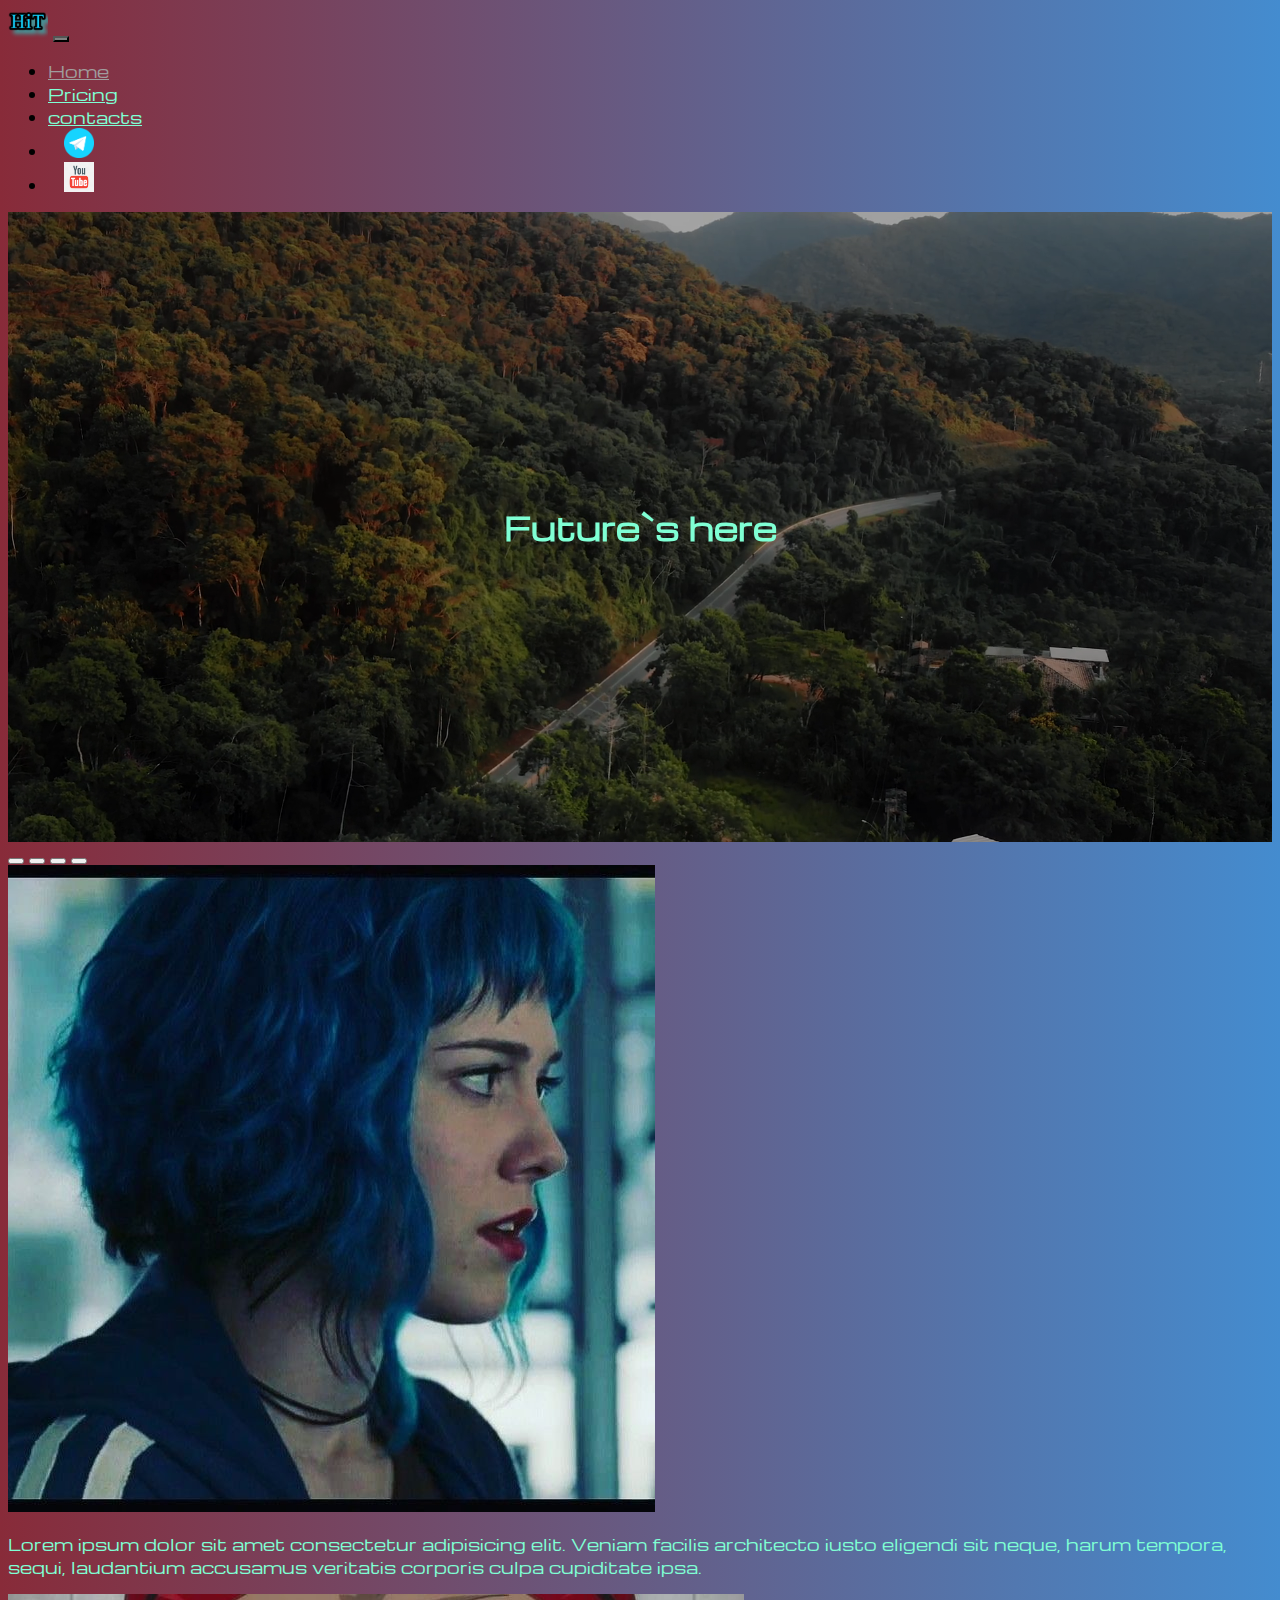
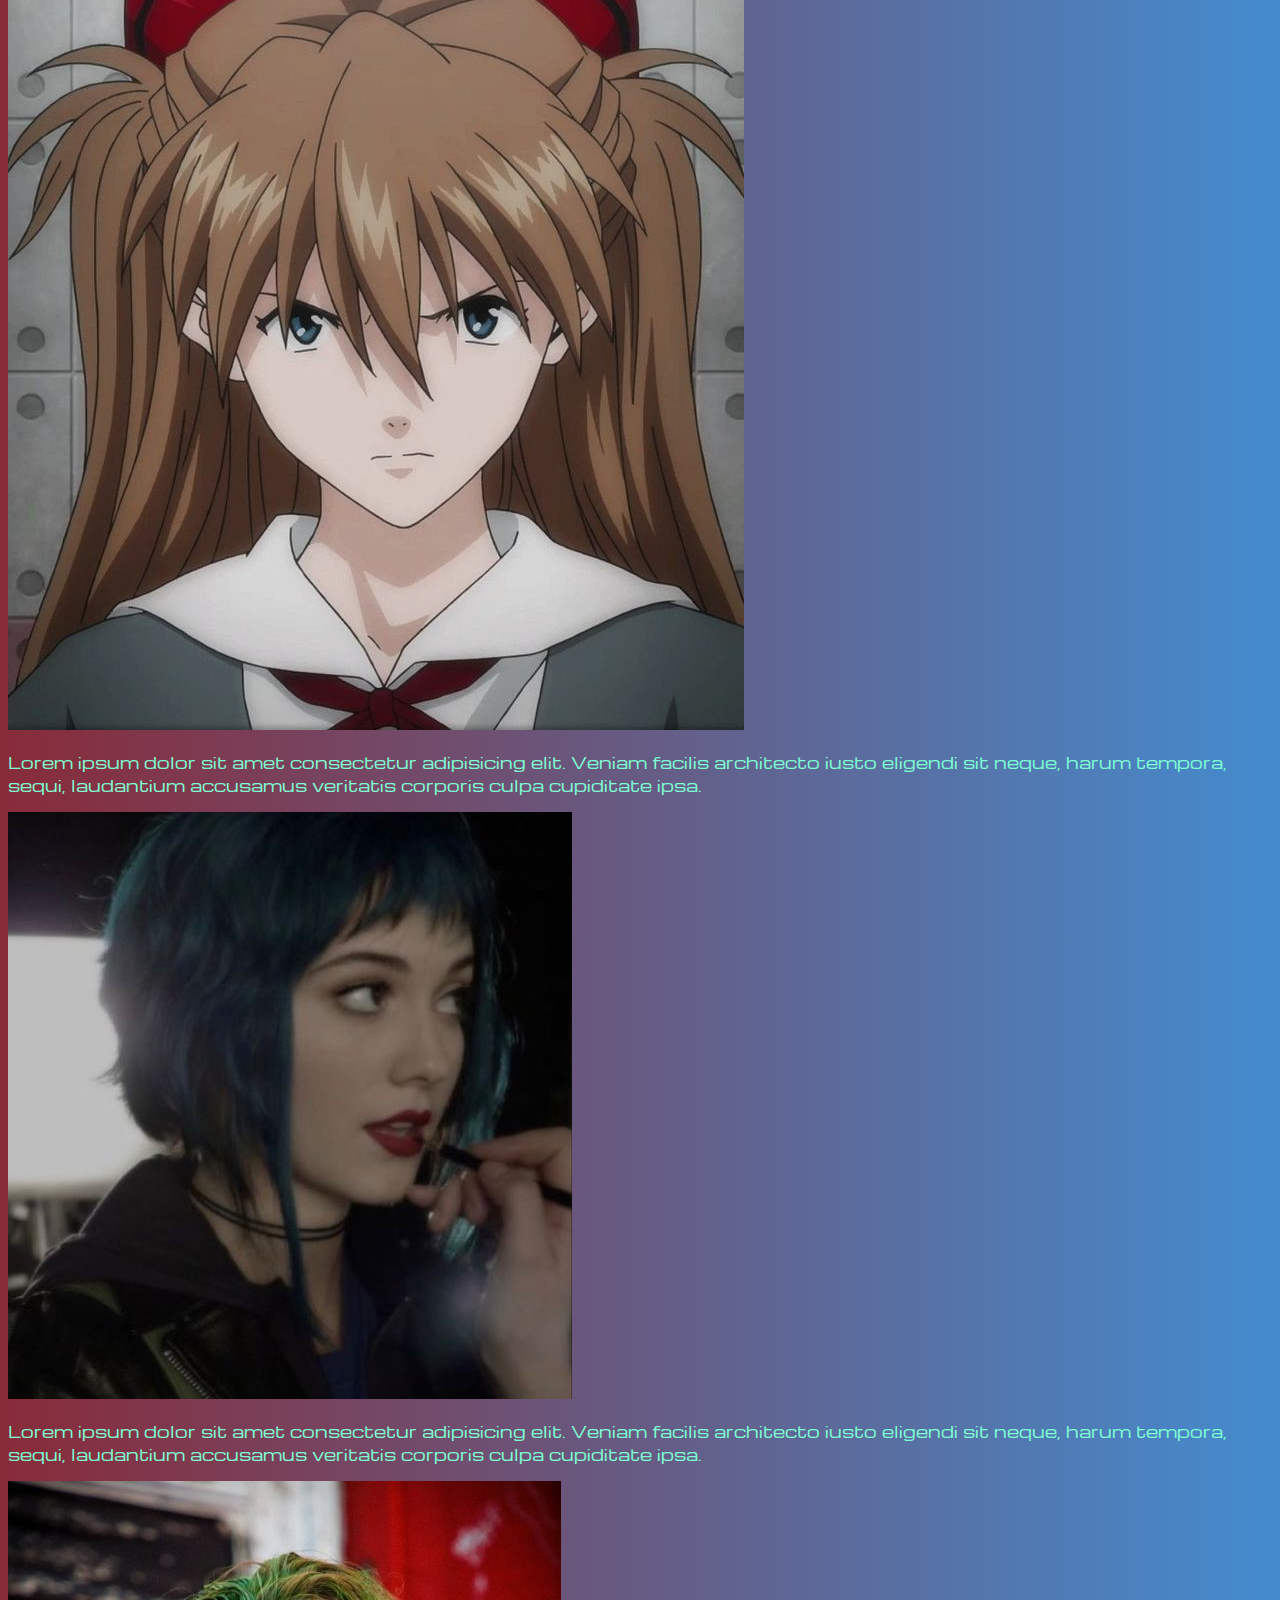
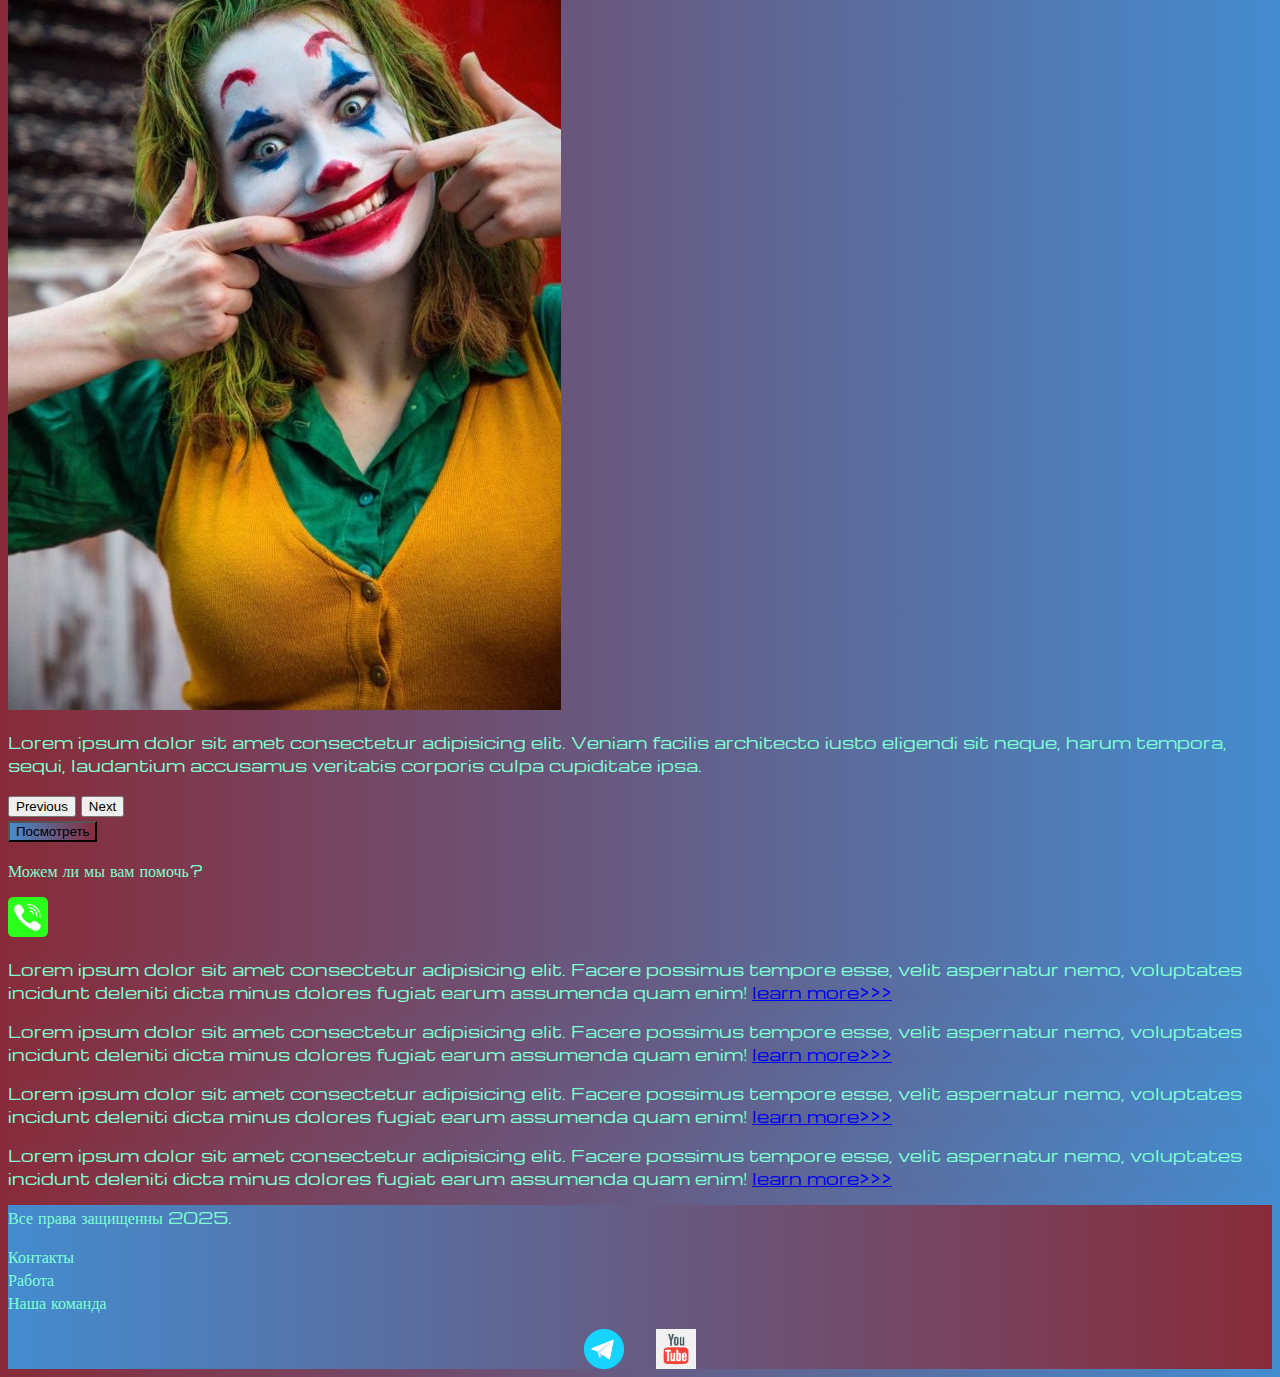
<file: index.html>
<!DOCTYPE html>
<html lang="en">

<head>
  <meta charset="UTF-8">
  <meta name="viewport" content="width=device-width, initial-scale=1.0">
  <link href="https://cdn.jsdelivr.net/npm/bootstrap@5.2.3/dist/css/bootstrap.min.css" rel="stylesheet"
    integrity="sha384-rbsA2VBKQhggwzxH7pPCaAqO46MgnOM80zW1RWuH61DGLwZJEdK2Kadq2F9CUG65" crossorigin="anonymous">
  <link rel="stylesheet" href="source/styles/mycss.css">
  <link rel="stylesheet" href="source/styles/bgvideo.css">

  <link rel="apple-touch-icon" sizes="180x180" href="source/files/favicon_io/apple-touch-icon.png">
  <link rel="icon" type="image/png" sizes="32x32" href="source/files/favicon_io/favicon-32x32.png">
  <link rel="icon" type="image/png" sizes="16x16" href="source/files/favicon_io/favicon-16x16.png">
  <link rel="manifest" href="source/files/favicon_io/site.webmanifest">
  <title>Eva</title>
</head>

<body>
  <header>
    <nav class="navbar navbar-expand-lg bg-dark">
      <div class="container-fluid">
        <a class="navbar-brand" href="/"><img src="source/files/logo.png" alt="..."></a>
        <button class="navbar-toggler" type="button" data-bs-toggle="collapse" data-bs-target="#navbarNav"
          aria-controls="navbarNav" aria-expanded="false" aria-label="Toggle navigation">
          <span class="navbar-toggler-icon"></span>
        </button>
        <div class="collapse navbar-collapse" id="navbarNav">
          <ul class="navbar-nav">
            <li class="nav-item">
              <a class="nav-link active" aria-current="page" href="/">Home</a>
            </li>
            <li class="nav-item">
              <a class="nav-link" href="pricing.html">Pricing</a>
            </li>
            <li class="nav-item">
              <a class="nav-link" href="pricing.html">contacts</a>
            </li>
            <li class="nav-item">
              <a class="nav-link" href="pricing.html"><img style="width: 30px; margin-inline: 1em"
                  src="source/files/tg.png" alt="..."></a>
            </li>
            <li class="nav-item">
              <a class="nav-link" href="pricing.html"> <img style="width: 30px; margin-inline: 1em"
                  src="source/files/ut.png" alt="..."></a>
            </li>
          </ul>
        </div>
      </div>
    </nav>
  </header>

  <section>
    <div class="bgvideo">
      <video src="source/files/7865322-hd_1920_1080_30fps.mp4" type="video/mp4" autoplay muted loop></video>
      <div class="effect"></div>
      <div class="video-text">
        <h1>Future`s here</h1>
      </div>
    </div>

    <div class="container-fluid mt-4">
      <div class="row">
        <div class="col-lg-1">
        </div>

        <div class="col-lg-8 col-md-12">
          <div class="row">

            <div id="carouselExampleIndicators" class="carousel slide" data-bs-ride="carousel">
              <div class="carousel-indicators">
                <button type="button" data-bs-target="#carouselExampleIndicators" data-bs-slide-to="0" class="active"
                  aria-current="true" aria-label="Slide 1"></button>
                <button type="button" data-bs-target="#carouselExampleIndicators" data-bs-slide-to="1"
                  aria-label="Slide 2"></button>
                <button type="button" data-bs-target="#carouselExampleIndicators" data-bs-slide-to="2"
                  aria-label="Slide 3"></button>
                <button type="button" data-bs-target="#carouselExampleIndicators" data-bs-slide-to="3"
                  aria-label="Slide 4"></button>
              </div>
              <div class="carousel-inner">
                <div class="carousel-item active">
                  <div c lass="d-block w-100">
                    <div class="row">
                      <div class="col-lg-6 col-md-6">
                        <img src="source/img/2bfcbaced99df707dc0d6e9a8df6533b.jpg" class="w-100" alt="...">
                      </div>
                      <div class="col-lg-6 col-md-6 slide-text">
                        <p>Lorem ipsum dolor sit amet consectetur adipisicing elit. Veniam facilis architecto iusto
                          eligendi sit neque, harum tempora, sequi, laudantium accusamus veritatis corporis culpa
                          cupiditate ipsa.</p>
                      </div>
                    </div>
                  </div>
                </div>
                <div class="carousel-item">
                  <div class="d-block w-100">
                    <div class="row">
                      <div class="col-lg-6 col-md-6">
                        <img src="source/img/e4fd93744fcc460810ee953d7908d523.jpg" class="w-100" alt="...">
                      </div>
                      <div class="col-lg-6 col-md-6 slide-text">
                        <p>Lorem ipsum dolor sit amet consectetur adipisicing elit. Veniam facilis architecto iusto
                          eligendi sit neque, harum tempora, sequi, laudantium accusamus veritatis corporis culpa
                          cupiditate ipsa.</p>
                      </div>
                    </div>
                  </div>
                </div>
                <div class="carousel-item">
                  <div class="d-block w-100">
                    <div class="row">
                      <div class="col-lg-6 col-md-6">
                        <img src="source/img/83bf896bdb7524964053094a4b77b5a5.jpg" class="w-100" alt="...">
                      </div>
                      <div class="col-lg-6 col-md-6 slide-text">
                        <p>Lorem ipsum dolor sit amet consectetur adipisicing elit. Veniam facilis architecto iusto
                          eligendi sit neque, harum tempora, sequi, laudantium accusamus veritatis corporis culpa
                          cupiditate ipsa.</p>
                      </div>
                    </div>
                  </div>
                </div>
                <div class="carousel-item">
                  <div class="d-block w-100">
                    <div class="row">
                      <div class="col-lg-6 col-md-6">
                        <img src="source/img/Dzhoker-DC-4-553x829.jpg" class="w-100" alt="...">
                      </div>
                      <div class="col-lg-6 col-md-6 slide-text">
                        <p>Lorem ipsum dolor sit amet consectetur adipisicing elit. Veniam facilis architecto iusto
                          eligendi sit neque, harum tempora, sequi, laudantium accusamus veritatis corporis culpa
                          cupiditate ipsa.</p>
                      </div>
                    </div>
                  </div>
                </div>
              </div>
              <button class="carousel-control-prev" type="button" data-bs-target="#carouselExampleIndicators"
                data-bs-slide="prev">
                <span class="carousel-control-prev-icon" aria-hidden="true"></span>
                <span class="visually-hidden">Previous</span>
              </button>
              <button class="carousel-control-next" type="button" data-bs-target="#carouselExampleIndicators"
                data-bs-slide="next">
                <span class="carousel-control-next-icon" aria-hidden="true"></span>
                <span class="visually-hidden">Next</span>
              </button>
            </div>

            <div class="col-lg-12 col-md-12 text-center mt-4">
              <button type="button" class="btn btn-outline-primary btn-lg my-4">Посмотреть</button>
            </div>

            <div class="col-lg-12 col-md-12 text-center mt-4">
              <p>Можем ли мы вам помочь?</p>
            </div>
            <div class="col-lg-12 col-md-12 text-center">
              <img class="call-anim" style="width: 40px;" src="source/files/phone.png" alt="...">
            </div>
          </div>
        </div>

        <div class="col-lg-3 col-md-12">
          <div class="row px-2">
            <div class="col-lg-12 sidebar my-4">
              <p>Lorem ipsum dolor sit amet consectetur adipisicing elit. Facere possimus tempore esse, velit aspernatur
                nemo, voluptates incidunt deleniti dicta minus dolores fugiat earum assumenda quam enim! <a
                  href="#">learn more>>></a></p>
            </div>
            <div class="col-lg-12 sidebar my-4">
              <p>Lorem ipsum dolor sit amet consectetur adipisicing elit. Facere possimus tempore esse, velit aspernatur
                nemo, voluptates incidunt deleniti dicta minus dolores fugiat earum assumenda quam enim! <a
                  href="#">learn more>>></a></p>
            </div>
            <div class="col-lg-12 sidebar my-4">
              <p>Lorem ipsum dolor sit amet consectetur adipisicing elit. Facere possimus tempore esse, velit aspernatur
                nemo, voluptates incidunt deleniti dicta minus dolores fugiat earum assumenda quam enim! <a
                  href="#">learn more>>></a></p>
            </div>
            <div class="col-lg-12 sidebar my-4">
              <p>Lorem ipsum dolor sit amet consectetur adipisicing elit. Facere possimus tempore esse, velit aspernatur
                nemo, voluptates incidunt deleniti dicta minus dolores fugiat earum assumenda quam enim! <a
                  href="#">learn more>>></a></p>
            </div>
          </div>
        </div>


      </div>
  </section>

  <footer class="mt-4">
    <div class="container-fluid">
      <div class="row">
        <div class="col-lg-4 col-md-12 footer-text text-center">
          <p>Все права защищенны 2025.</p>
        </div>
        <div class="col-lg-4 col-md-12 footer-text text-center">
          <p>Контакты<br>Работа<br>Наша команда</p>
        </div>
        <div class="col-lg-4 col-md-12 media-links">
          <img style="width: 40px; margin-inline: 1em;" src="source/files/tg.png" alt="...">
          <img style="width: 40px; margin-inline: 1em;" src="source/files/ut.png" alt="...">
        </div>
      </div>
    </div>
  </footer>

  <script src="https://cdn.jsdelivr.net/npm/bootstrap@5.2.3/dist/js/bootstrap.bundle.min.js"
    integrity="sha384-kenU1KFdBIe4zVF0s0G1M5b4hcpxyD9F7jL+jjXkk+Q2h455rYXK/7HAuoJl+0I4"
    crossorigin="anonymous"></script>
</body>

</html>
</file>
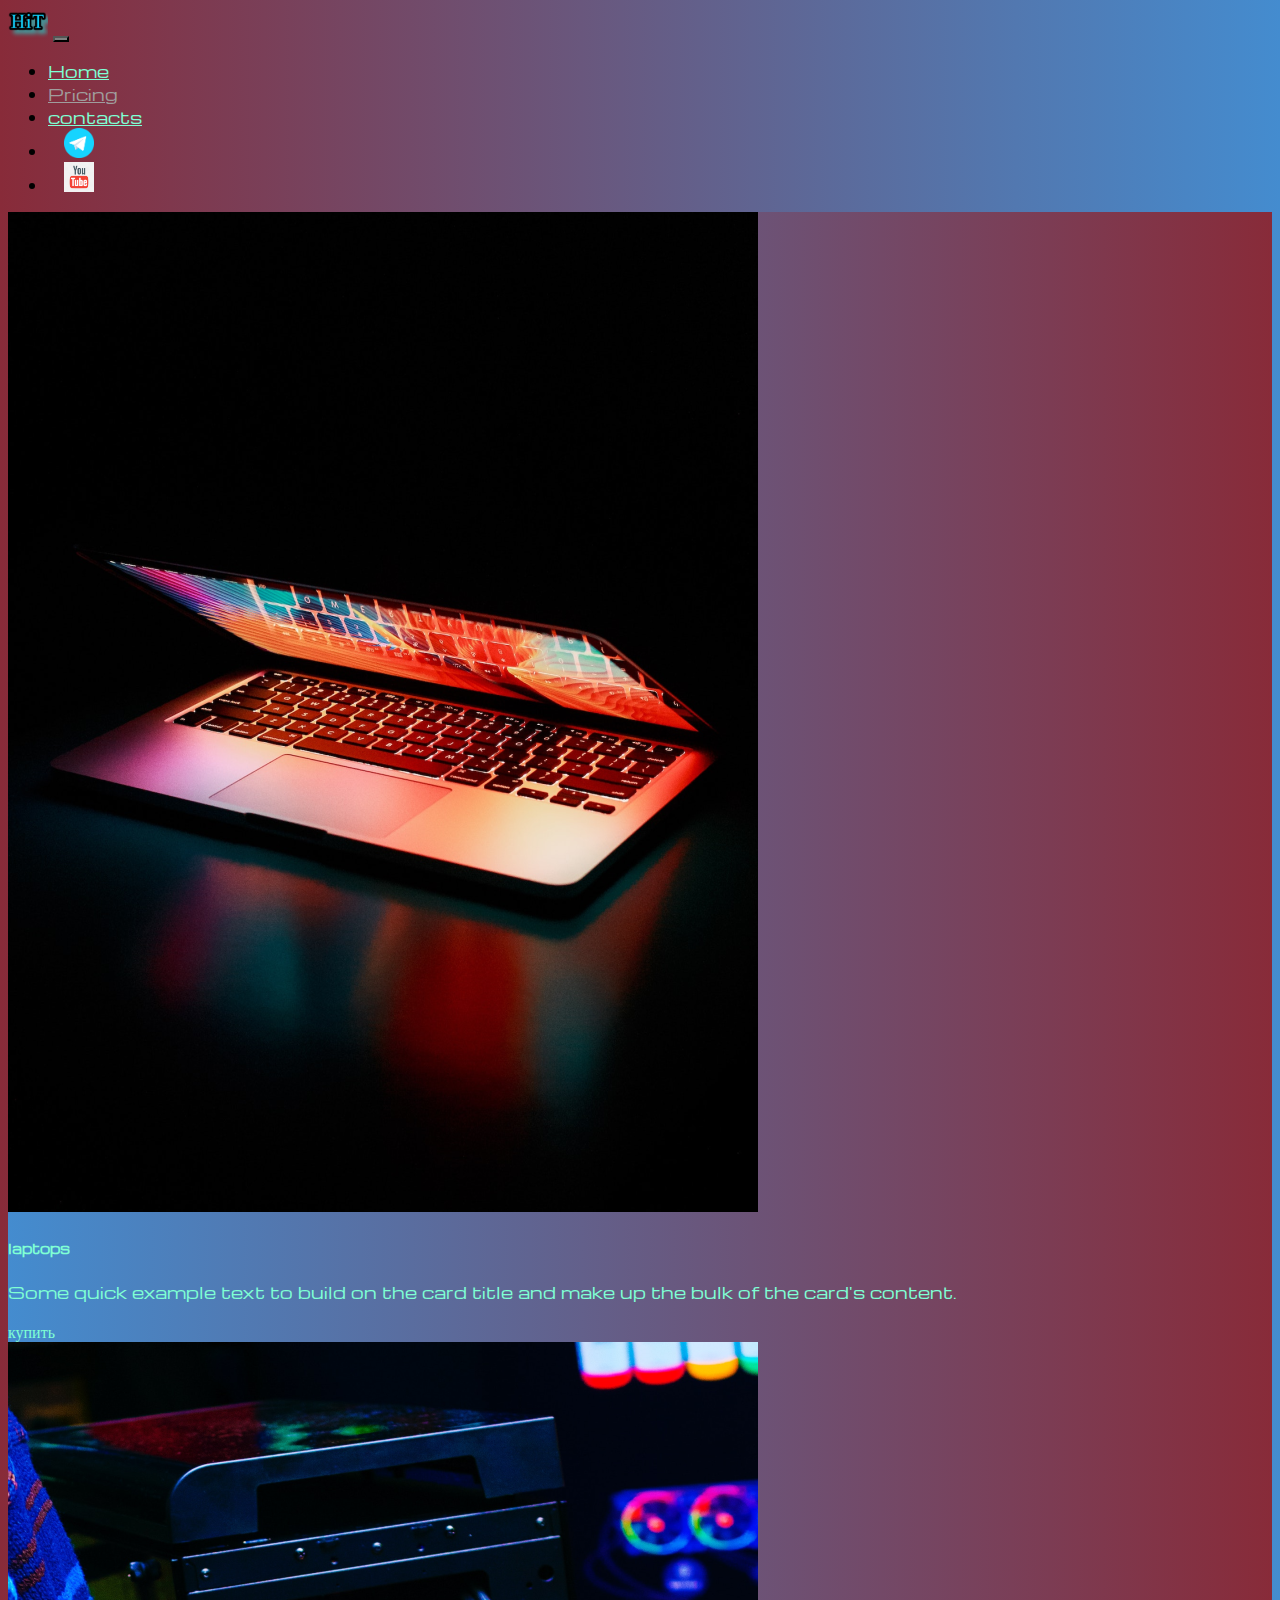
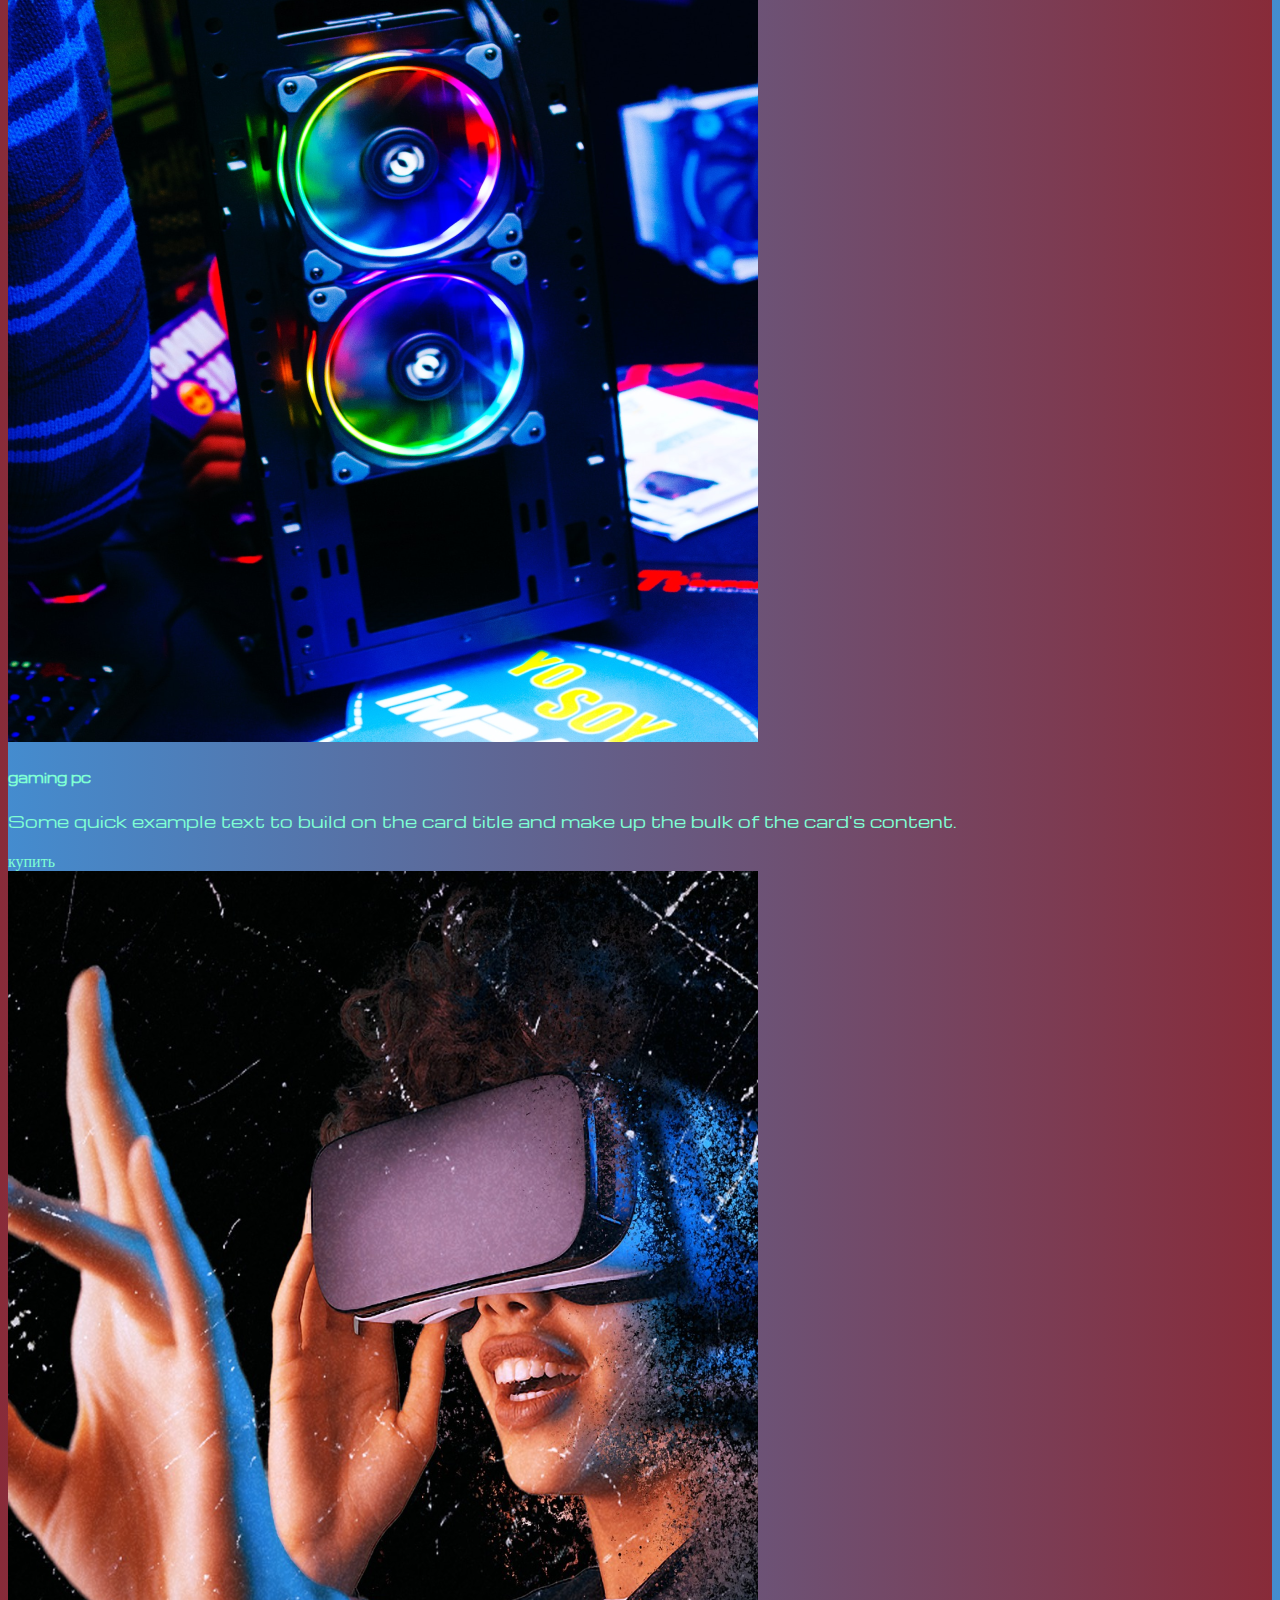
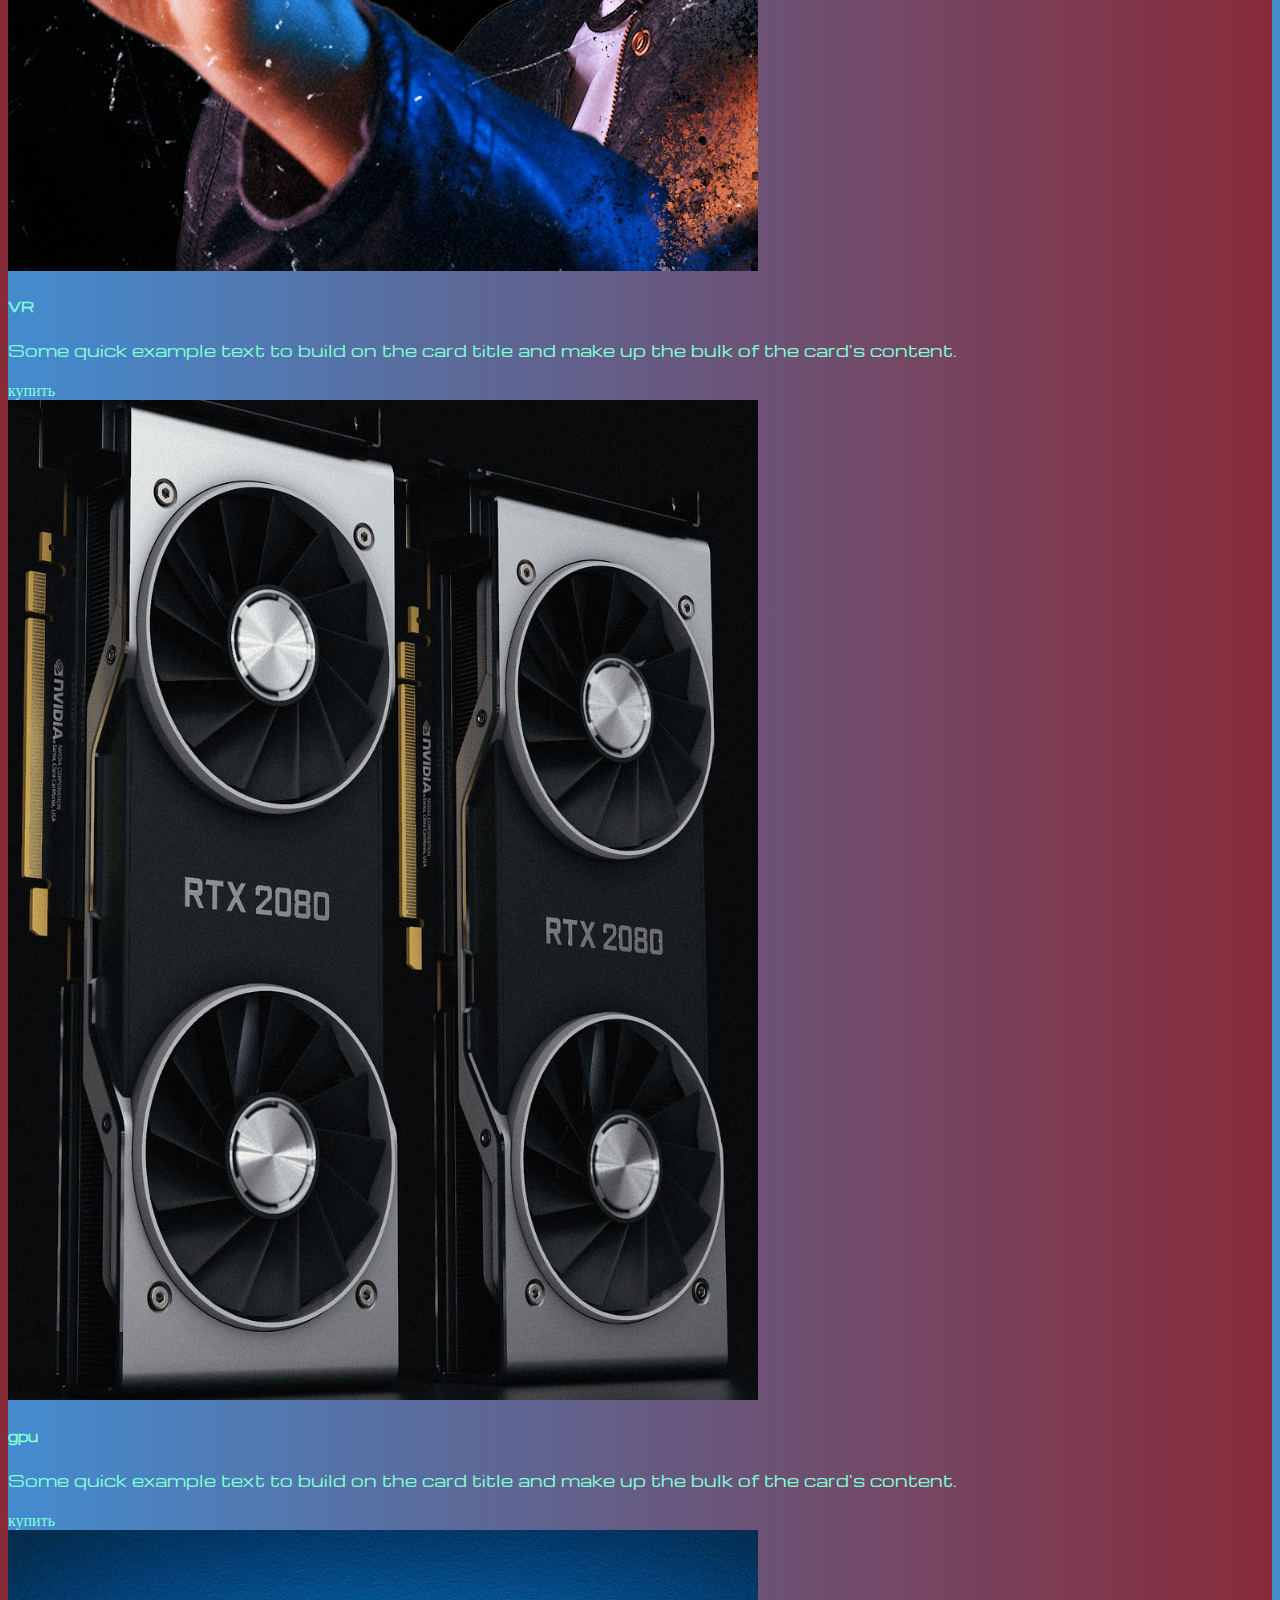
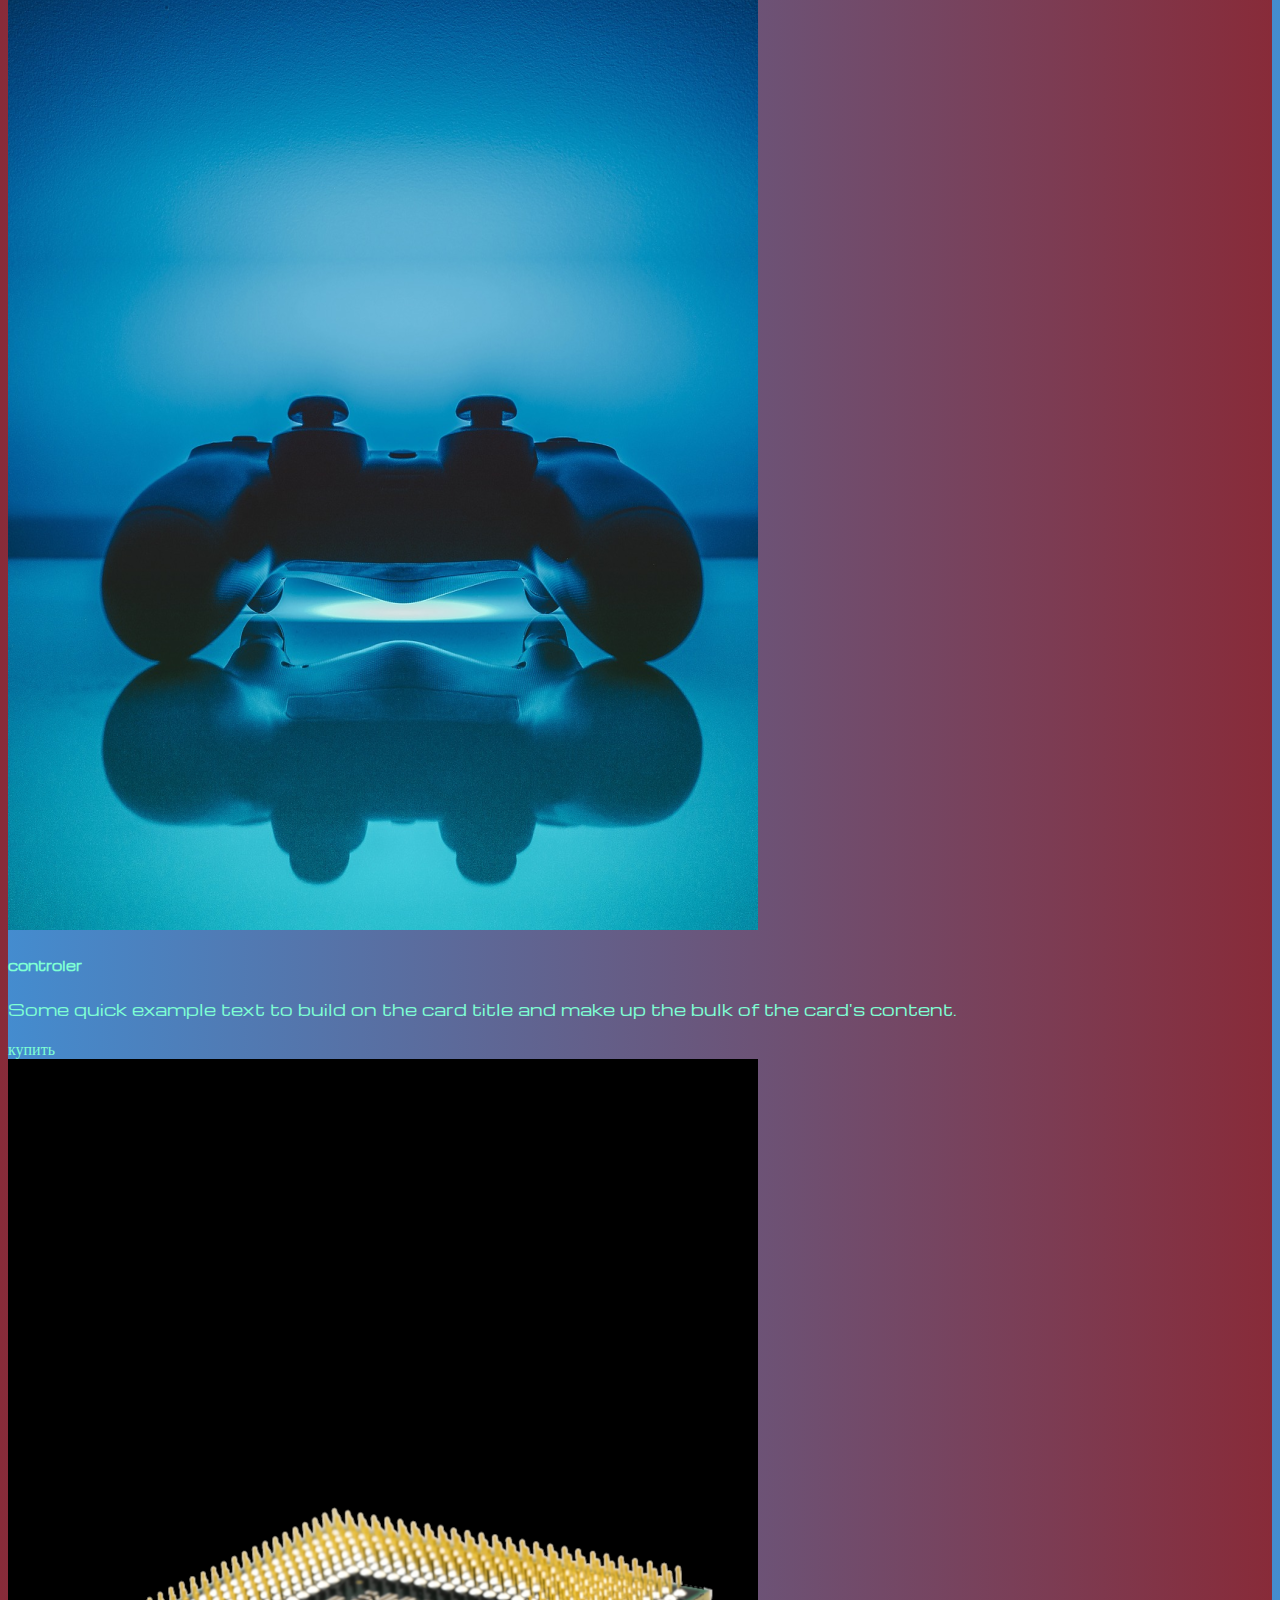
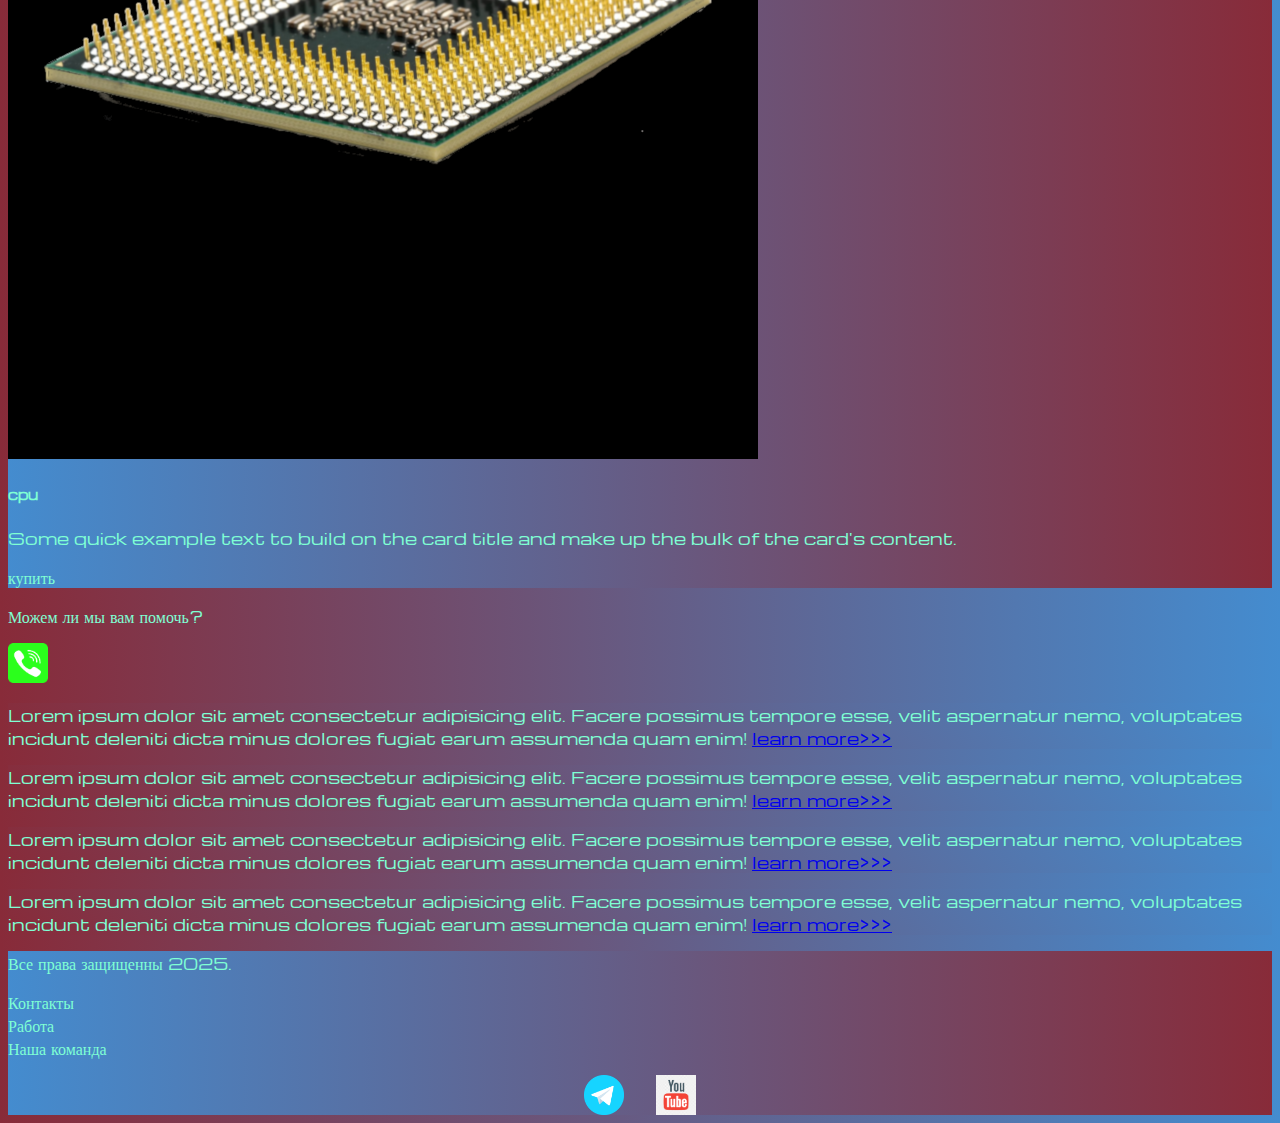
<file: pricing.html>
<!DOCTYPE html>
<html lang="en">

<head>
  <meta charset="UTF-8">
  <meta name="viewport" content="width=device-width, initial-scale=1.0">
  <link href="https://cdn.jsdelivr.net/npm/bootstrap@5.2.3/dist/css/bootstrap.min.css" rel="stylesheet"
    integrity="sha384-rbsA2VBKQhggwzxH7pPCaAqO46MgnOM80zW1RWuH61DGLwZJEdK2Kadq2F9CUG65" crossorigin="anonymous">
  <link rel="stylesheet" href="source/styles/mycss.css">
  <title>Eva</title>
</head>

<body>
  <header>
    <nav class="navbar navbar-expand-lg bg-dark">
      <div class="container-fluid">
        <a class="navbar-brand" href="/"><img src="source/files/logo.png" alt="..."></a>
        <button class="navbar-toggler" type="button" data-bs-toggle="collapse" data-bs-target="#navbarNav"
          aria-controls="navbarNav" aria-expanded="false" aria-label="Toggle navigation">
          <span class="navbar-toggler-icon"></span>
        </button>
        <div class="collapse navbar-collapse" id="navbarNav">
          <ul class="navbar-nav">
            <li class="nav-item">
              <a class="nav-link" aria-current="page" href="/">Home</a>
            </li>
            <li class="nav-item">
              <a class="nav-link active" href="pricing.html">Pricing</a>
            </li>
            <li class="nav-item">
              <a class="nav-link" href="pricing.html">contacts</a>
            </li>
            <li class="nav-item">
              <a class="nav-link" href="pricing.html"><img style="width: 30px; margin-inline: 1em"
                  src="source/files/tg.png" alt="..."></a>
            </li>
            <li class="nav-item">
              <a class="nav-link" href="pricing.html"> <img style="width: 30px; margin-inline: 1em"
                  src="source/files/ut.png" alt="..."></a>
            </li>
          </ul>
        </div>
      </div>
    </nav>
  </header>
  <section>
    <div class="container-fluid mt-4">
      <div class="row">
        <div class="col-lg-1">
        </div>

        <div class="col-lg-8 col-md-12">
          <div class="row">
            <div class="col-lg-4 col-md-6 mt-4">
              <div class="card">
                <a href="#"><img src="source/img/laptop.png" class="card-img-top" alt="..."></a>
                <div class="card-body">
                  <h5 class="card-title"><a href="#">laptops</a></h5>
                  <p class="card-text"><a href="#">
                    Some quick example text to build on the card title and make up the bulk of the
                      card's
                      content.
                  </a></p>
                  <a href="#" class="btn btn-primary">купить</a>
                </div>
              </div>
            </div>
            <div class="col-lg-4 col-md-6 mt-4">
              <div class="card">
                <img src="source/img/gaming pc.png" class="card-img-top" alt="...">
                <div class="card-body">
                  <h5 class="card-title">gaming pc</h5>
                  <p class="card-text">Some quick example text to build on the card title and make up the bulk of the
                    card's
                    content.</p>
                  <a href="#" class="btn btn-primary">купить</a>
                </div>
              </div>
            </div>
            <div class="col-lg-4 col-md-6 mt-4">
              <div class="card">
                <img src="source/img/vr.png" class="card-img-top" alt="...">
                <div class="card-body">
                  <h5 class="card-title">VR</h5>
                  <p class="card-text">Some quick example text to build on the card title and make up the bulk of the
                    card's
                    content.</p>
                  <a href="#" class="btn btn-primary">купить</a>
                </div>
              </div>
            </div>
            <div class="col-lg-4 col-md-6 mt-4">
              <div class="card">
                <img src="source/img/gpu.png" class="card-img-top" alt="...">
                <div class="card-body">
                  <h5 class="card-title">gpu</h5>
                  <p class="card-text">Some quick example text to build on the card title and make up the bulk of the
                    card's
                    content.</p>
                  <a href="#" class="btn btn-primary">купить</a>
                </div>
              </div>
            </div>
            <div class="col-lg-4 col-md-6 mt-4">
              <div class="card">
                <img src="source/img/controller.png" class="card-img-top" alt="...">
                <div class="card-body">
                  <h5 class="card-title">controler</h5>
                  <p class="card-text">Some quick example text to build on the card title and make up the bulk of the
                    card's
                    content.</p>
                  <a href="#" class="btn btn-primary">купить</a>
                </div>
              </div>
            </div>
            <div class="col-lg-4 col-md-6 mt-4">
              <div class="card">
                <img src="source/img/cpu.png" class="card-img-top" alt="...">
                <div class="card-body">
                  <h5 class="card-title">cpu</h5>
                  <p class="card-text">Some quick example text to build on the card title and make up the bulk of the
                    card's
                    content.</p>
                  <a href="#" class="btn btn-primary">купить</a>
                </div>
              </div>
            </div>

          </div>
          <div class="col-lg-12 col-md-12 text-center mt-4">
            <p>Можем ли мы вам помочь?</p>
          </div>
          <div class="col-lg-12 col-md-12 text-center">
            <img class="call-anim" style="width: 40px;" src="source/files/phone.png" alt="...">
          </div>
        </div>


        <div class="col-lg-3 col-md-12">
          <div class="row px-2">
            <div class="col-lg-12 sidebar my-4">
              <p>Lorem ipsum dolor sit amet consectetur adipisicing elit. Facere possimus tempore esse, velit aspernatur
                nemo, voluptates incidunt deleniti dicta minus dolores fugiat earum assumenda quam enim! <a href="#">learn more>>></a></p>
            </div>
            <div class="col-lg-12 sidebar my-4">
              <p>Lorem ipsum dolor sit amet consectetur adipisicing elit. Facere possimus tempore esse, velit aspernatur
                nemo, voluptates incidunt deleniti dicta minus dolores fugiat earum assumenda quam enim! <a href="#">learn more>>></a></p>
            </div>
            <div class="col-lg-12 sidebar my-4">
              <p>Lorem ipsum dolor sit amet consectetur adipisicing elit. Facere possimus tempore esse, velit aspernatur
                nemo, voluptates incidunt deleniti dicta minus dolores fugiat earum assumenda quam enim! <a href="#">learn more>>></a></p>
            </div>
            <div class="col-lg-12 sidebar my-4">
              <p>Lorem ipsum dolor sit amet consectetur adipisicing elit. Facere possimus tempore esse, velit aspernatur
                nemo, voluptates incidunt deleniti dicta minus dolores fugiat earum assumenda quam enim! <a href="#">learn more>>></a></p>
            </div>
          </div>
        </div>

      </div>

    </div>
  </section>

  <footer class="mt-4">
    <div class="container-fluid">
      <div class="row">
        <div class="col-lg-4 col-md-12 footer-text text-center">
          <p>Все права защищенны 2025.</p>
        </div>
        <div class="col-lg-4 col-md-12 footer-text text-center">
          <p>Контакты<br>Работа<br>Наша команда</p>
        </div>
        <div class="col-lg-4 col-md-12 media-links">
          <img style="width: 40px; margin-inline: 1em" src="source/files/tg.png" alt="...">
          <img style="width: 40px; margin-inline: 1em" src="source/files/ut.png" alt="...">
        </div>
      </div>
    </div>
  </footer>

  <script src="https://cdn.jsdelivr.net/npm/bootstrap@5.2.3/dist/js/bootstrap.bundle.min.js"
    integrity="sha384-kenU1KFdBIe4zVF0s0G1M5b4hcpxyD9F7jL+jjXkk+Q2h455rYXK/7HAuoJl+0I4"
    crossorigin="anonymous"></script>
</body>

</html>
</file>
<file: source/styles/mycss.css>
@import url('https://fonts.googleapis.com/css?family=Michroma&display=swap');

body {
font-family: Michroma, serif;
    background: linear-gradient(90deg, #882b39 0%, #448ccf 100%);
}

p {
    color: aquamarine;
}

.nav-link {
    color: aquamarine;
}

.navbar-nav 
.nav-link.active {
    color: rgb(160, 157, 157);
}

.navbar-brand img {
    width: 40px;
}

.navbar-toggler {
    background-color: gray;
}

.sidebar {
    color: aquamarine;
    background: linear-gradient(50deg, #882b39 0%, #448ccf 100%);
}

.card {
    background: linear-gradient(270deg, #882b39 0%, #448ccf 100%);
    color: aquamarine;
}

.card a {
    text-decoration: none;
    color: aquamarine;
}

.slide-text, 
.footer-text {
    color: aquamarine;
    margin: auto auto;
}

footer, 
.btn-outline-primary {
    background: linear-gradient(270deg, #882b39 0%, #448ccf 100%);
}

.media-links {
    display: flex;
    justify-content: center;
    align-items: center;
}

.call-anim {
    animation: call 2s cubic-bezier(0.37, 0, 0.63, 1) 0s 999999 reverse forwards;
}

@keyframes call {
	0%,
	100% {
		transform: translateX(0%);
		transform-origin: 50% 50%;
	}

	15% {
		transform: translateX(-30px) rotate(-6deg);
	}

	30% {
		transform: translateX(15px) rotate(6deg);
	}

	45% {
		transform: translateX(-15px) rotate(-3.6deg);
	}

	60% {
		transform: translateX(9px) rotate(2.4deg);
	}

	75% {
		transform: translateX(-6px) rotate(-1.2deg);
	}
}

@media (max-width: 755px) {
    .carousel-indicators {
        display: none;
    }
}
</file>
<file: source/styles/bgvideo.css>
.bgvideo {
    height: 70vh;
    width: 100%;
    position: relative;
    display: flex;
    justify-content: center;
    align-items: center;
}

.bgvideo video {
    height: 70vh;
    width: 100%;
    position: absolute;
    top: 0;
    left: 0;
    object-fit: cover;
    z-index: 1;
}

.effect {
    height: 70vh;
    width: 100%;
    position: absolute;
    top: 0;
    left: 0;
    object-fit: cover;
    z-index: 2;
    background-color: rgba(0, 0, 0, 0.247);
}

.video-text {
    color: aquamarine;
    z-index: 2;
}
</file>
